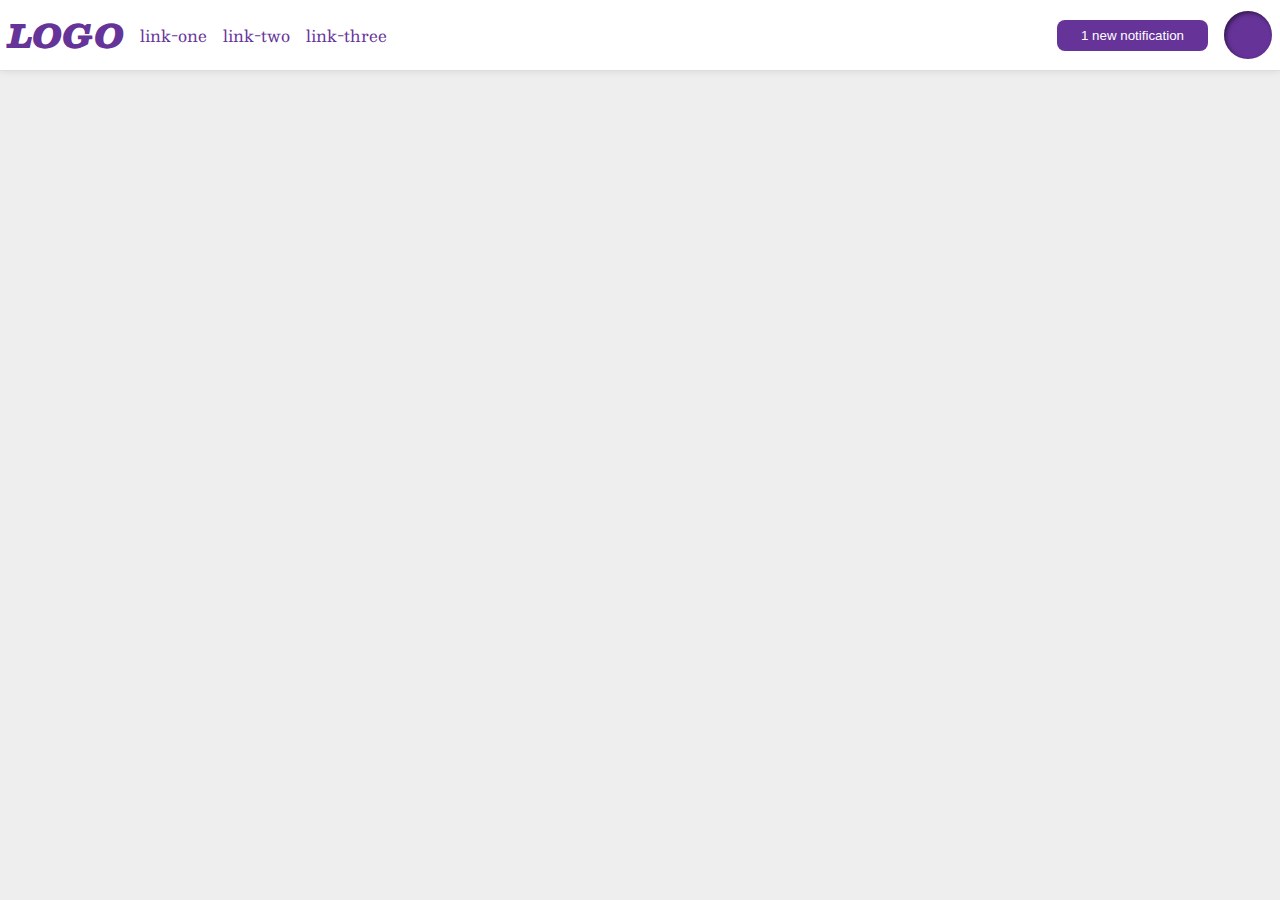
<file: flex/03-flex-header-2/index.html>
<!DOCTYPE html>
<html lang="en">
  <head>
    <meta charset="UTF-8">
    <meta http-equiv="X-UA-Compatible" content="IE=edge">
    <meta name="viewport" content="width=device-width, initial-scale=1.0">
    <title>Flex Header 2</title>
    <link rel="stylesheet" href="style.css">
  </head>
  <body>
    <div class="header">
      <div class="left header-items">
      <div class="logo">
        LOGO
      </div>
      <ul class="links header-items">
        <li><a href="google.com">link-one</a></li>
        <li><a href="google.com">link-two</a></li>
        <li><a href="google.com">link-three</a></li>
      </ul>
    </div>
    <div class="header-items">
      <button class="notifications">
        1 new notification
      </button>
      <div class="profile-image"></div>
    </div>
    </div>
  </body>
</html>
</file>
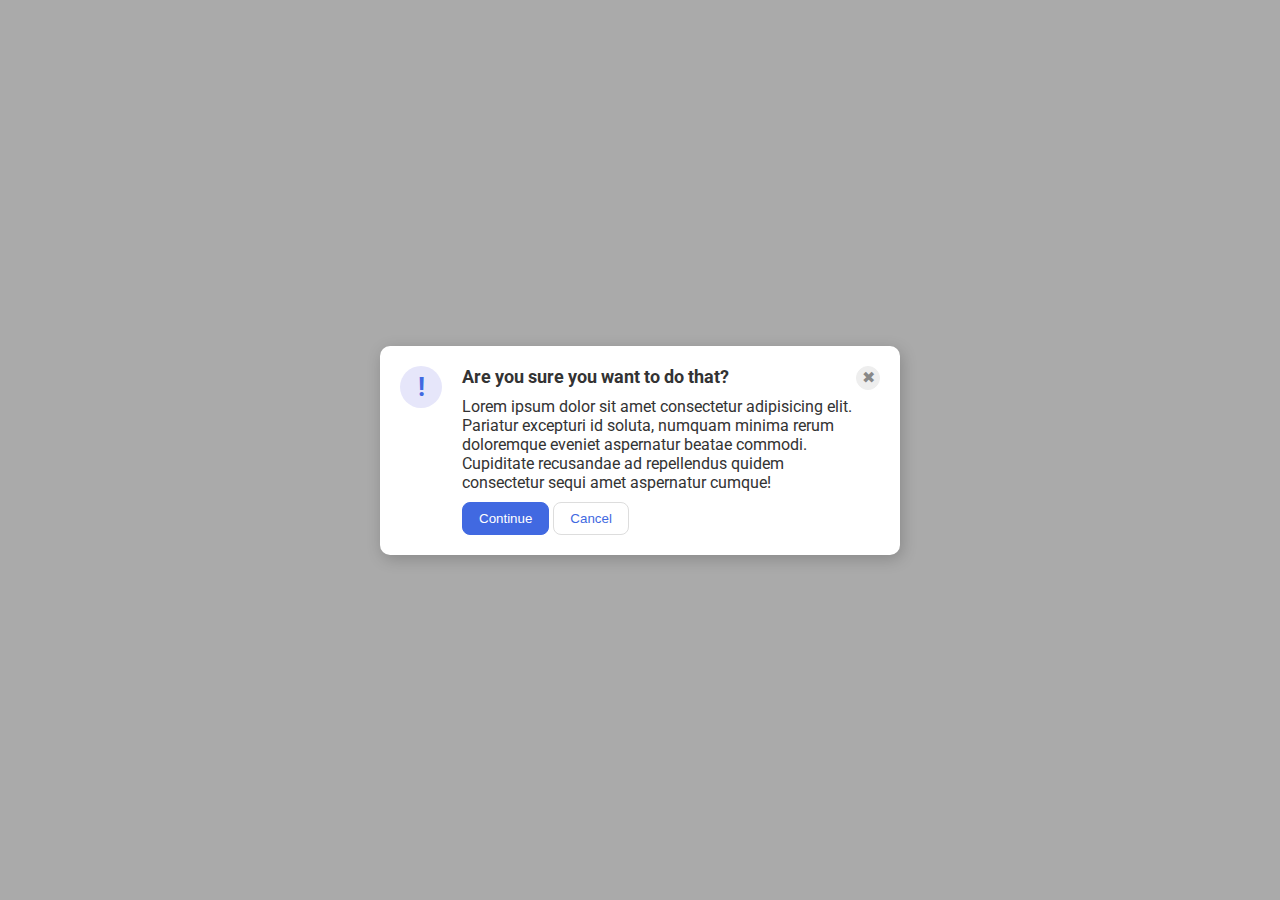
<file: flex/05-flex-modal/index.html>
<!DOCTYPE html>
<html lang="en">
  <head>
    <meta charset="UTF-8">
    <meta http-equiv="X-UA-Compatible" content="IE=edge">
    <meta name="viewport" content="width=device-width, initial-scale=1.0">
    <link rel="stylesheet" href="style.css">
    <title>Modal</title>
  </head>
  <body>
    <div class="modal">
      <div class="icon">!</div>
      <div class="text-button-container">
        <div class="header">Are you sure you want to do that?</div>
        <div class="text">Lorem ipsum dolor sit amet consectetur adipisicing elit. Pariatur excepturi id soluta, numquam minima rerum doloremque eveniet aspernatur beatae commodi. Cupiditate recusandae ad repellendus quidem consectetur sequi amet aspernatur cumque!</div>
        <div class="button-container">
          <button class="continue">Continue</button>
          <button class="cancel">Cancel</button>
        </div>
      </div>
      <button class="close-button">✖</button>
      </div>
    </div>
  </body>
</html>
</file>
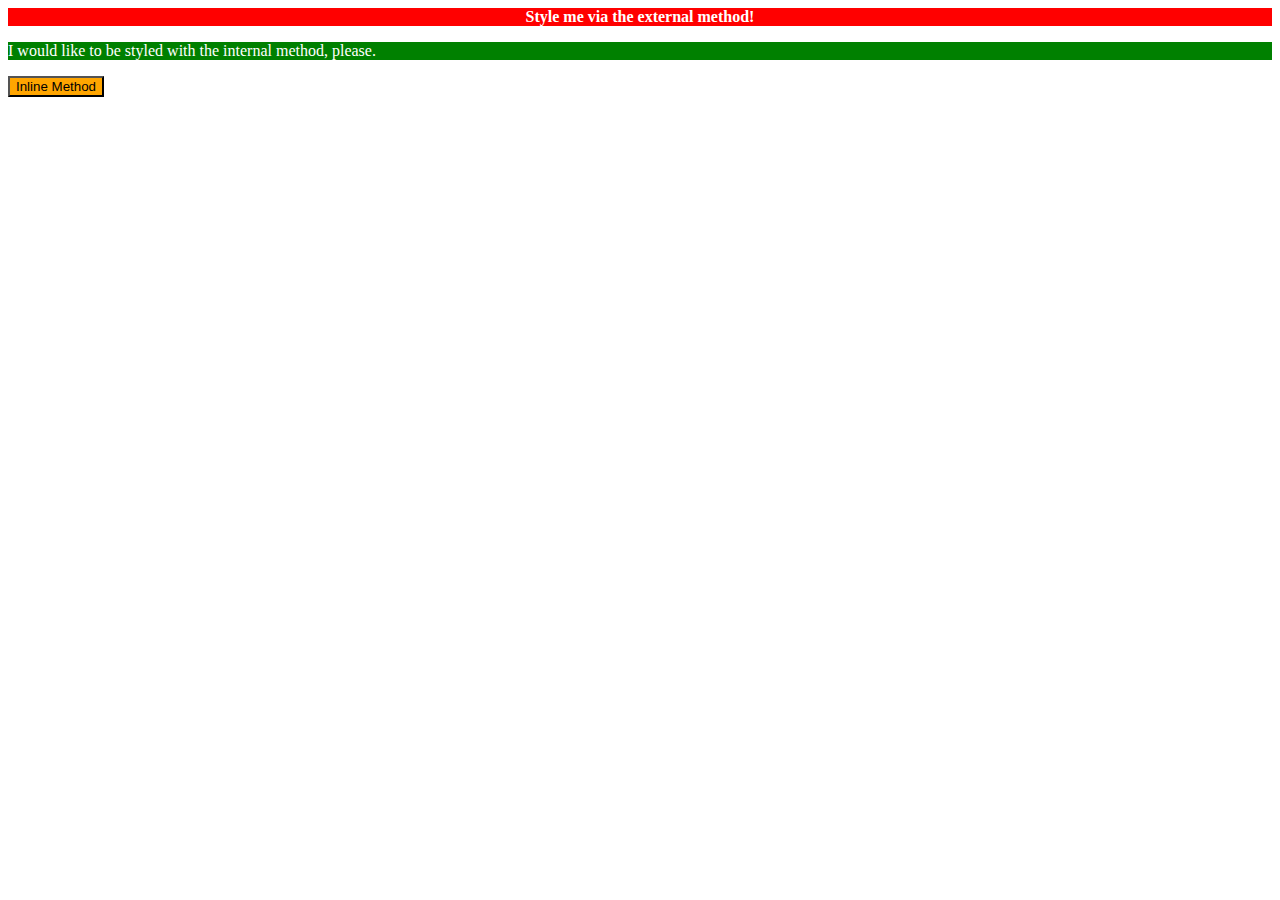
<file: foundations/01-css-methods/index.html>
<!DOCTYPE html>
<html lang="en">
  <head>
    <meta charset="UTF-8">
    <meta http-equiv="X-UA-Compatible" content="IE=edge">
    <meta name="viewport" content="width=device-width, initial-scale=1.0">
    <title>Methods for Adding CSS</title>
    <link rel="stylesheet" href="./css/styles.css">
    <style>
      p {
        background-color: green;
        color: white;
      }
    </style>
  </head>
  <body>
    <div>Style me via the external method!</div>
    <p>I would like to be styled with the internal method, please.</p>
    <button style="background-color: orange;">Inline Method</button>
  </body>
</html>
</file>
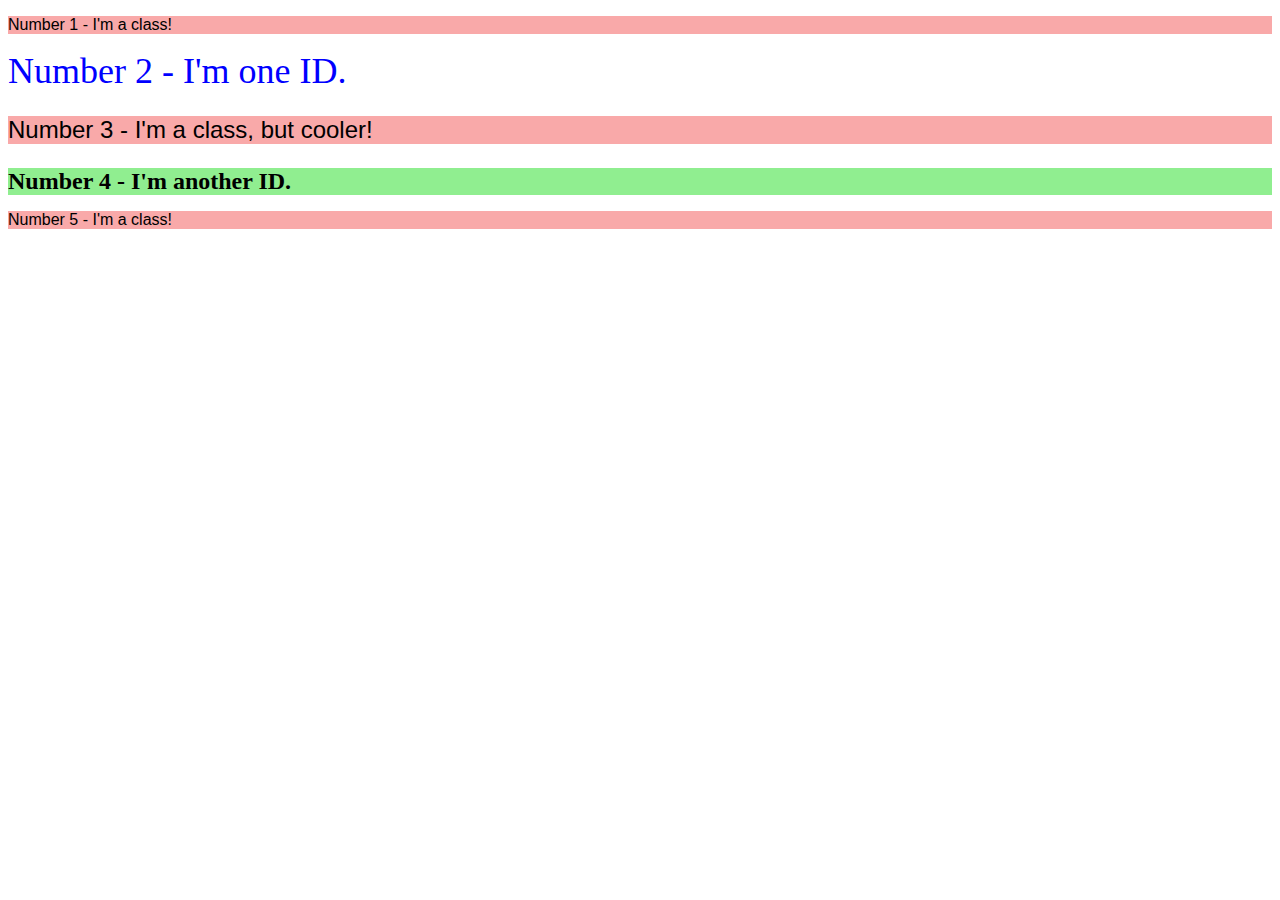
<file: foundations/02-class-id-selectors/index.html>
<!DOCTYPE html>
<html lang="en">
  <head>
    <meta charset="UTF-8">
    <meta http-equiv="X-UA-Compatible" content="IE=edge">
    <meta name="viewport" content="width=device-width, initial-scale=1.0">
    <title>Class and ID Selectors</title>
    <link rel="stylesheet" href="./css/styles.css">
  </head>
  <body>
    <p class="odd">Number 1 - I'm a class!</p>
    <div id="two" class="second">Number 2 - I'm one ID.</div>
    <p class="odd three">Number 3 - I'm a class, but cooler!</p>
    <div id="four">Number 4 - I'm another ID.</div>
    <p class="odd">Number 5 - I'm a class!</p>
  </body>
</html>
</file>
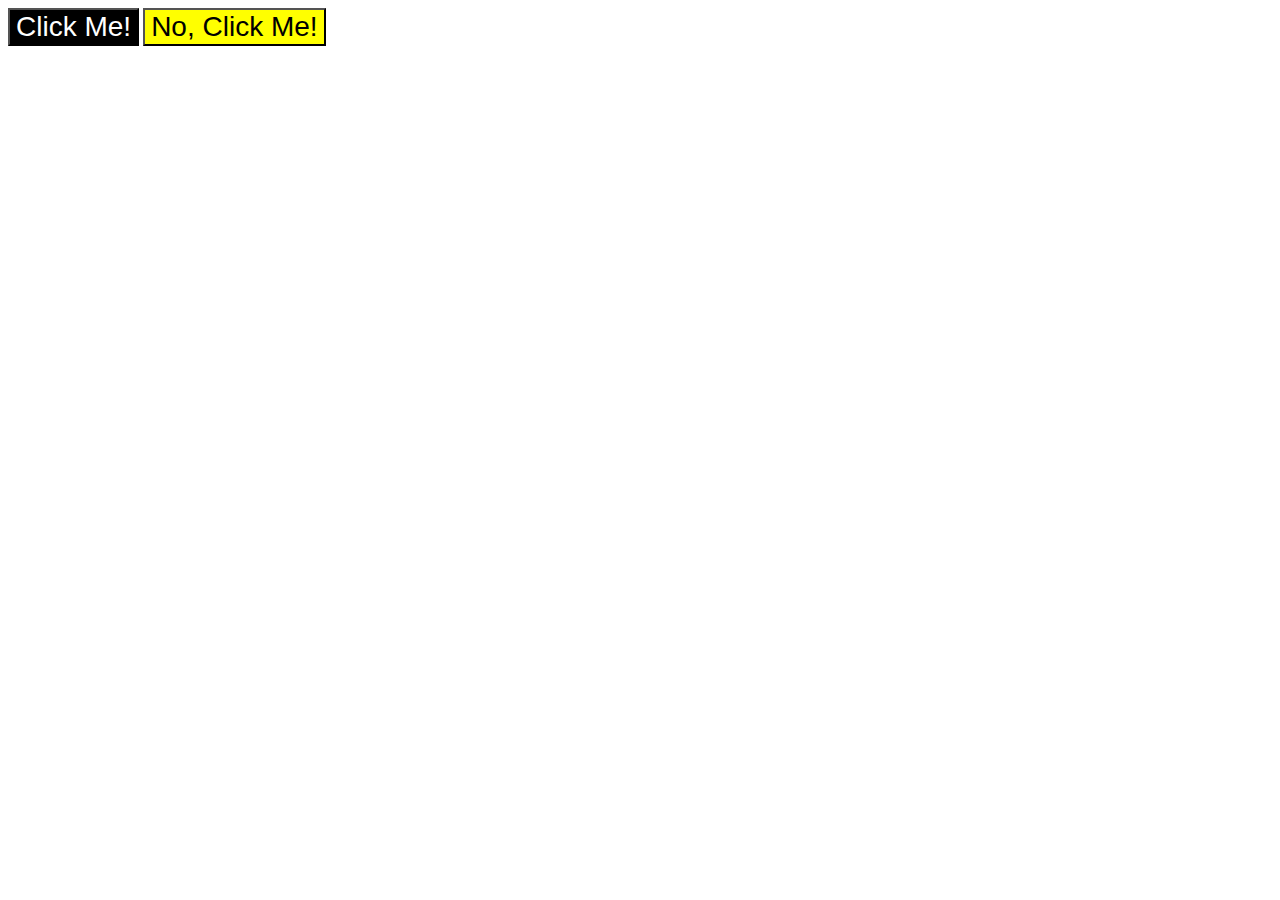
<file: foundations/03-grouping-selectors/index.html>
<!DOCTYPE html>
<html lang="en">
  <head>
    <meta charset="UTF-8">
    <meta http-equiv="X-UA-Compatible" content="IE=edge">
    <meta name="viewport" content="width=device-width, initial-scale=1.0">
    <title>Grouping Selectors</title>
    <link rel="stylesheet" href="style.css">
  </head>
  <body>
    <button class="btn-one">Click Me!</button>
    <button class="btn-two">No, Click Me!</button>
  </body>
</html>
</file>
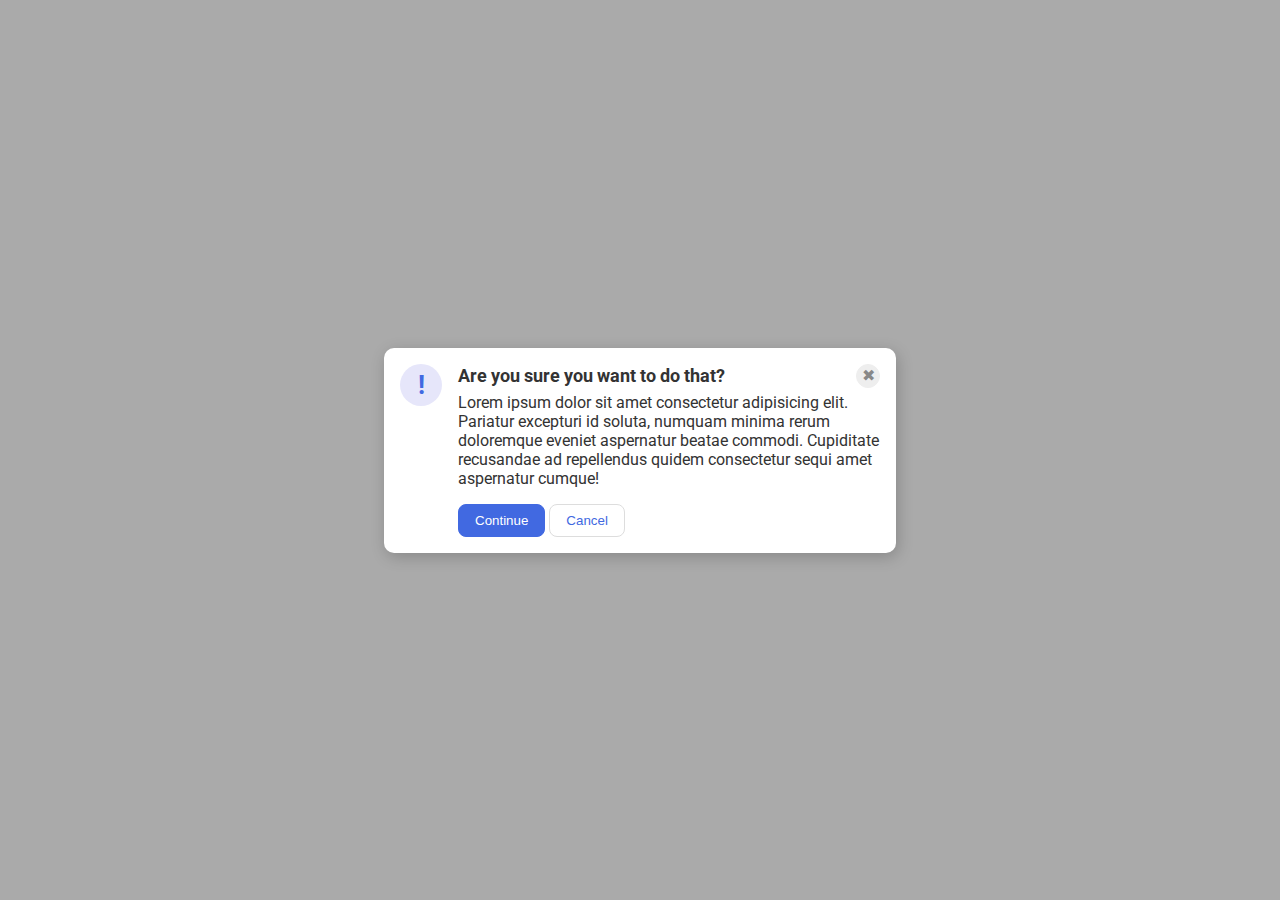
<file: flex/05-flex-modal/solution2.html>
<!DOCTYPE html>
<html lang="en">
  <head>
    <meta charset="UTF-8">
    <meta http-equiv="X-UA-Compatible" content="IE=edge">
    <meta name="viewport" content="width=device-width, initial-scale=1.0">
    <link rel="stylesheet" href="solution2.css">
    <title>Modal</title>
  </head>
  <body>
    <div class="modal">
      <div class="icon">!</div>
      <div class="container">
        <div class="header">Are you sure you want to do that?
            <button class="close-button">✖</button>
        </div>
        <div class="text">Lorem ipsum dolor sit amet consectetur adipisicing elit. Pariatur excepturi id soluta, numquam minima rerum doloremque eveniet aspernatur beatae commodi. Cupiditate recusandae ad repellendus quidem consectetur sequi amet aspernatur cumque!</div>
        <button class="continue">Continue</button>
        <button class="cancel">Cancel</button>
    </div>
    
    </div>
  </body>
</html>
</file>
<file: flex/03-flex-header-2/style.css>
/* this is some magical font-importing.  
you'll learn about it later. */
@import url('https://fonts.googleapis.com/css2?family=Besley:ital,wght@0,400;1,900&display=swap');

body {
  margin: 0;
  background: #eee;
  font-family: Besley, serif;
}

.header {
  background: white;
  border-bottom: 1px solid #ddd;
  box-shadow: 0 0 8px rgba(0,0,0,.1);
  display: flex;
  justify-content: space-between;
  align-items: center;
  padding: 8px;

}

.profile-image {
  background: rebeccapurple;
  box-shadow: inset 2px 2px 4px rgba(0,0,0,.5);
  border-radius: 50%;
  width: 48px;
  height: 48px;
}

.logo {
  color: rebeccapurple;
  font-size: 32px;
  font-weight: 900;
  font-style: italic;

}

button {
  border: none;
  border-radius: 8px;
  background: rebeccapurple;
  color: white;
  padding: 8px 24px;
}

a {
  /* this removes the line under our links */
  text-decoration: none;
  color: rebeccapurple;
}

ul {
  list-style-type: none;
  padding: 0;
  margin: 0;
}

.header-items{
  display: flex;
  align-items: center;
  gap: 16px
}
</file>
<file: flex/05-flex-modal/style.css>
@import url('https://fonts.googleapis.com/css2?family=Roboto:wght@400;700&display=swap');

html, body {
  height: 100%;
}

body {
  font-family: Roboto, sans-serif;
  margin: 0;
  background: #aaa;
  color: #333;
  /* I'll give you this one for free lol */
  display: flex;
  align-items: center;
  justify-content: center;
}

.modal {
  background: white;
  width: 480px;
  border-radius: 10px;
  box-shadow: 2px 4px 16px rgba(0,0,0,.2);
}

.icon {
  color: royalblue;
  font-size: 26px;
  font-weight: 700;
  background: lavender;
  width: 42px;
  height: 42px;
  border-radius: 50%;
  display: flex;
  align-items: center;
  justify-content: center;
}

.close-button {
  background: #eee;
  border-radius: 50%;
  color: #888;
  font-weight: 400;
  font-size: 16px;
  height: 24px;
  width: 24px;
  display: flex;
  align-items: center;
  justify-content: center;
  border: 1px solid #eee;
  padding: 0;
}

button {
  cursor: pointer;
  padding: 8px 16px;
  border-radius: 8px;
}

button.continue {
  background: royalblue;
  border: 1px solid royalblue;
  color: white;
}

button.cancel {
  background: white;
  border: 1px solid #ddd;
  color: royalblue;
}

.modal, .text-button-container {
  display: flex;
  
}

.icon, .close-button{
  flex-shrink: 0;
}

.text-button-container{
  flex-wrap: wrap;
  gap: 10px;
  padding-left: 20px;
}

.modal {
  padding: 20px;
}

.header {
  font-weight: bold;
  font-size: 18px;
}
</file>
<file: foundations/01-css-methods/css/styles.css>
div{
    background-color: red;
    color: white;
    text-align: center;
    font-weight: bold;
}
</file>
<file: foundations/02-class-id-selectors/css/styles.css>
/* CLASSes */
.odd{
    font-family: Verdana, 'Deja Vu', sans-serif;
    background-color: hsl(0, 88%, 82%);
}

.odd.three{
    font-size: 24px;
}

/* IDs */
#two{
    color: hsl(240, 100%, 50%);
    font-size: 36px;
}

#four{
    background-color: lightgreen;
    font-size: 24px;
    font-weight: bold;
}
</file>
<file: foundations/03-grouping-selectors/style.css>
.btn-one{
    background-color: black;
    color: white;
}

.btn-two{
    background-color: yellow;
}

.btn-one,
.btn-two{
    font-size: 28px;
    font-family: Helvetica, "Times New Roman", sans-serif;
}
</file>
<file: flex/05-flex-modal/solution2.css>
@import url('https://fonts.googleapis.com/css2?family=Roboto:wght@400;700&display=swap');

html, body {
  height: 100%;
}

body {
  font-family: Roboto, sans-serif;
  margin: 0;
  background: #aaa;
  color: #333;
  /* I'll give you this one for free lol */
  display: flex;
  align-items: center;
  justify-content: center;
}

.modal {
  background: white;
  width: 480px;
  border-radius: 10px;
  box-shadow: 2px 4px 16px rgba(0,0,0,.2);
}

.icon {
  color: royalblue;
  font-size: 26px;
  font-weight: 700;
  background: lavender;
  width: 42px;
  height: 42px;
  border-radius: 50%;
  display: flex;
  align-items: center;
  justify-content: center;
}

.close-button {
  background: #eee;
  border-radius: 50%;
  color: #888;
  font-weight: 400;
  font-size: 16px;
  height: 24px;
  width: 24px;
  display: flex;
  align-items: center;
  justify-content: center;
  border: 1px solid #eee;
  padding: 0;
}

button {
  cursor: pointer;
  padding: 8px 16px;
  border-radius: 8px;
}

button.continue {
  background: royalblue;
  border: 1px solid royalblue;
  color: white;
}

button.cancel {
  background: white;
  border: 1px solid #ddd;
  color: royalblue;
}

.modal{
    display: flex;
    padding: 16px;
    gap: 16px;
}

.icon{
    flex-shrink: 0;
}

.header{
    display: flex;
    justify-content: space-between;
    align-items: center;
    font-size: 18px;
    font-weight: bold;
}

.text{
    margin-bottom: 16px;
    margin-top: 5px;
}
</file>
